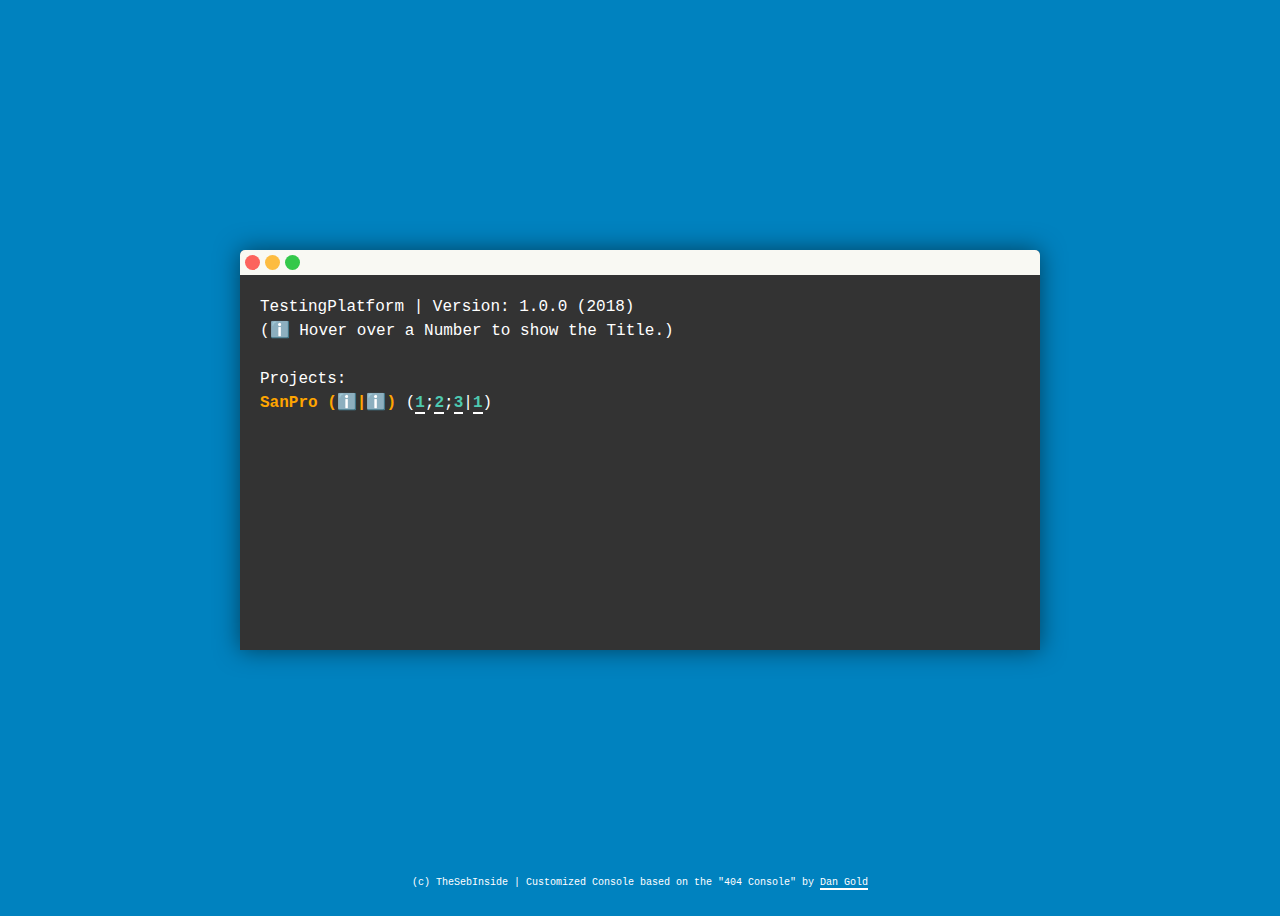
<file: docs/index.html>
<html lang="de">
  <head>
    <meta charset="UTF-8">
    <title>TestingPlatform</title>
    <link rel="stylesheet" href="css/console.css">
    <link rel="stylesheet" href="css/consoletext.css">
  </head>
  <body>
    <div class="content" style="height:400px;">
    <div class="browser-bar">
      <a href="index.html" style="cursor: hand;"><span class="close button"></span></a>
      <a href="index.html" style="cursor: hand;"><span class="min button"></span></a>
      <a href="index.html" style="cursor: hand;"><span class="max button"></span></a>
    </div>
      <div class="text">
        <HeaderText>TestingPlatform | Version: 1.0.0 (2018)</HeaderText>
        <br>
        (<Syntax1>ℹ️</Syntax1> Hover over a Number to show the Title.)
        <br>
        <br>
        Projects:
        <br>
        <Highlight2>SanPro (<span title="AutoUpdater-Code">ℹ️</span>|<span title="Application-Code">ℹ️</span>)</Highlight2>
        (<a title="Get Content from File on Server" href="SanPro/Updater/code1.html"><Syntax2>1</Syntax2></a>;<a title="Get Productversion from other Application" href="SanPro/Updater/code2.html"><Syntax2>2</Syntax2></a>;<a title="Download File from Server" href="SanPro/Updater/code3.html"><Syntax2>3</Syntax2></a>|<a title="iTextSharp - add Text with position" href="SanPro/PDF/code1.html"><Syntax2>1</Syntax2></a>)
      </div>
    </div>
    <p class="Copyright" style="bottom: 0;">(c) TheSebInside | Customized Console based on the "404 Console" by <a href="https://codepen.io/danielcgold/">Dan Gold</a></p>
  </body>
</html>
</file>
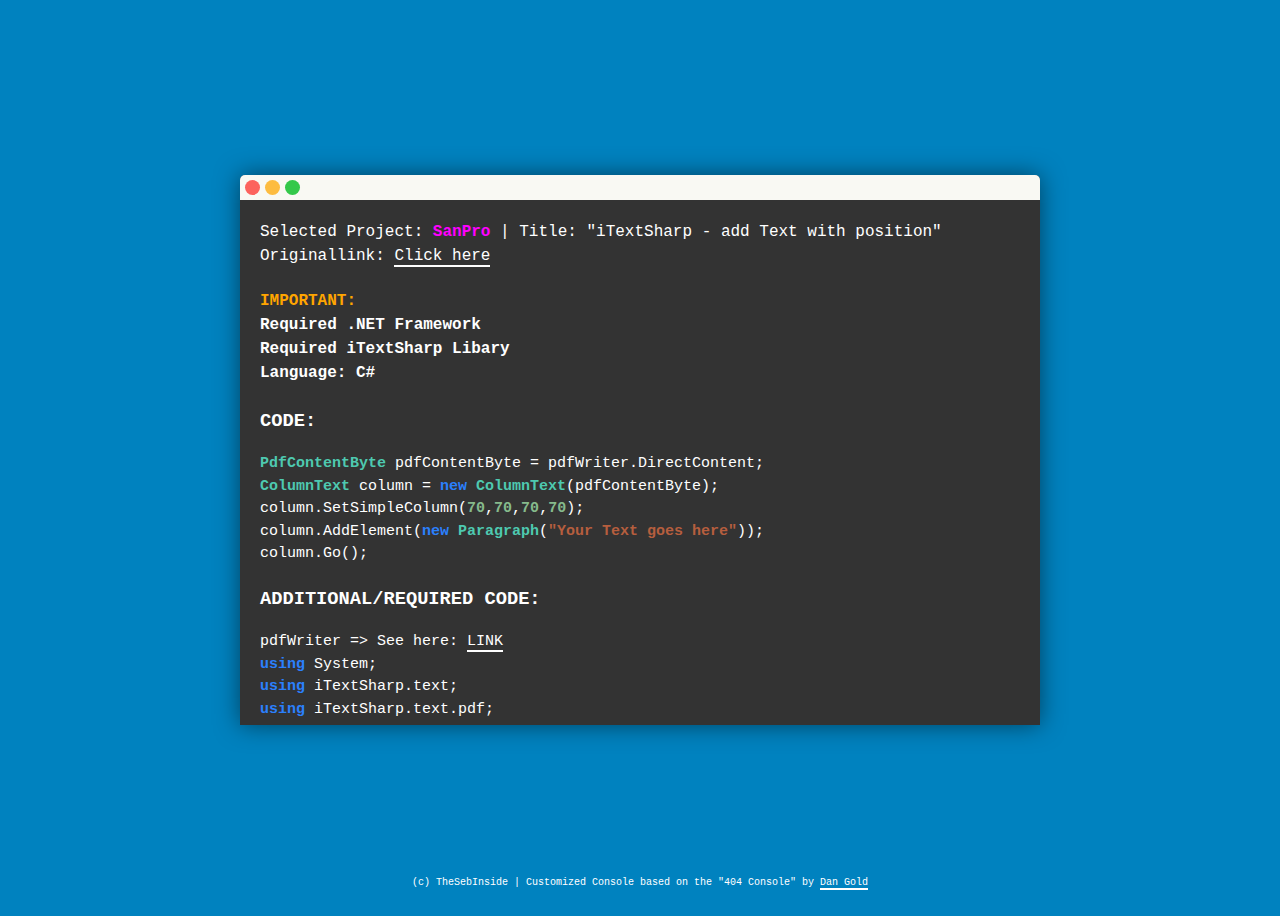
<file: docs/SanPro/PDF/code1.html>
<html lang="de">
  <head>
    <meta charset="UTF-8">
    <title>Console</title>
    <link rel="stylesheet" href="../../css/console.css">
    <link rel="stylesheet" href="../../css/consoletext.css">
  </head>
  <body>
    <div class="content" style="height:550px;">
    <div class="browser-bar">
      <a href="../../index.html" style="cursor: hand;"><span class="close button"></span></a>
      <a href="../../index.html" style="cursor: hand;"><span class="min button"></span></a>
      <a href="../../index.html" style="cursor: hand;"><span class="max button"></span></a>
    </div>
      <div class="text">
        <HeaderText>Selected Project: <Highlight>SanPro</Highlight> | Title: "iTextSharp - add Text with position"
        <br>Originallink: <a href="https://github.com/TheSebInside/TestingPlatform/blob/master/SanPro/PDF-Code-001.MD">Click here</a></HeaderText>
        <br>
        <h4 style="color: orange;">IMPORTANT:<br><span style="color: white;">Required .NET Framework<br>Required iTextSharp Libary</br>Language: C#</span></h4>
        <h3>CODE:</h3>
          <consoletext>
            <p>
              <Syntax2>PdfContentByte</Syntax2> pdfContentByte = pdfWriter.DirectContent;
              <br>
              <Syntax2>ColumnText</Syntax2> column = <Syntax1>new</Syntax1> <Syntax2>ColumnText</Syntax2>(pdfContentByte);
              <br>
              column.SetSimpleColumn(<Syntax4>70</Syntax4>,<Syntax4>70</Syntax4>,<Syntax4>70</Syntax4>,<Syntax4>70</Syntax4>);
              <br>
              column.AddElement(<Syntax1>new</Syntax1><Syntax2> Paragraph</Syntax2>(<Syntax3>"Your Text goes here"</Syntax3>));
              <br>
              column.Go();
            </p>
          </consoletext>
      <h3>ADDITIONAL/REQUIRED CODE:</h3>
        <consoletext><p>
          pdfWriter => See here: <a href="https://stackoverflow.com/a/21415636">LINK</a>
          <br>
          <Syntax1>using</Syntax1> System;
          <br>
          <Syntax1>using</Syntax1> iTextSharp.text;
          <br>
          <Syntax1>using</Syntax1> iTextSharp.text.pdf;
        </consoletext>
      </div>
    </div>
    <p class="Copyright" style="bottom: 0;">(c) TheSebInside | Customized Console based on the "404 Console" by <a href="https://codepen.io/danielcgold/">Dan Gold</a></p>
  </body>
</html>
</file>
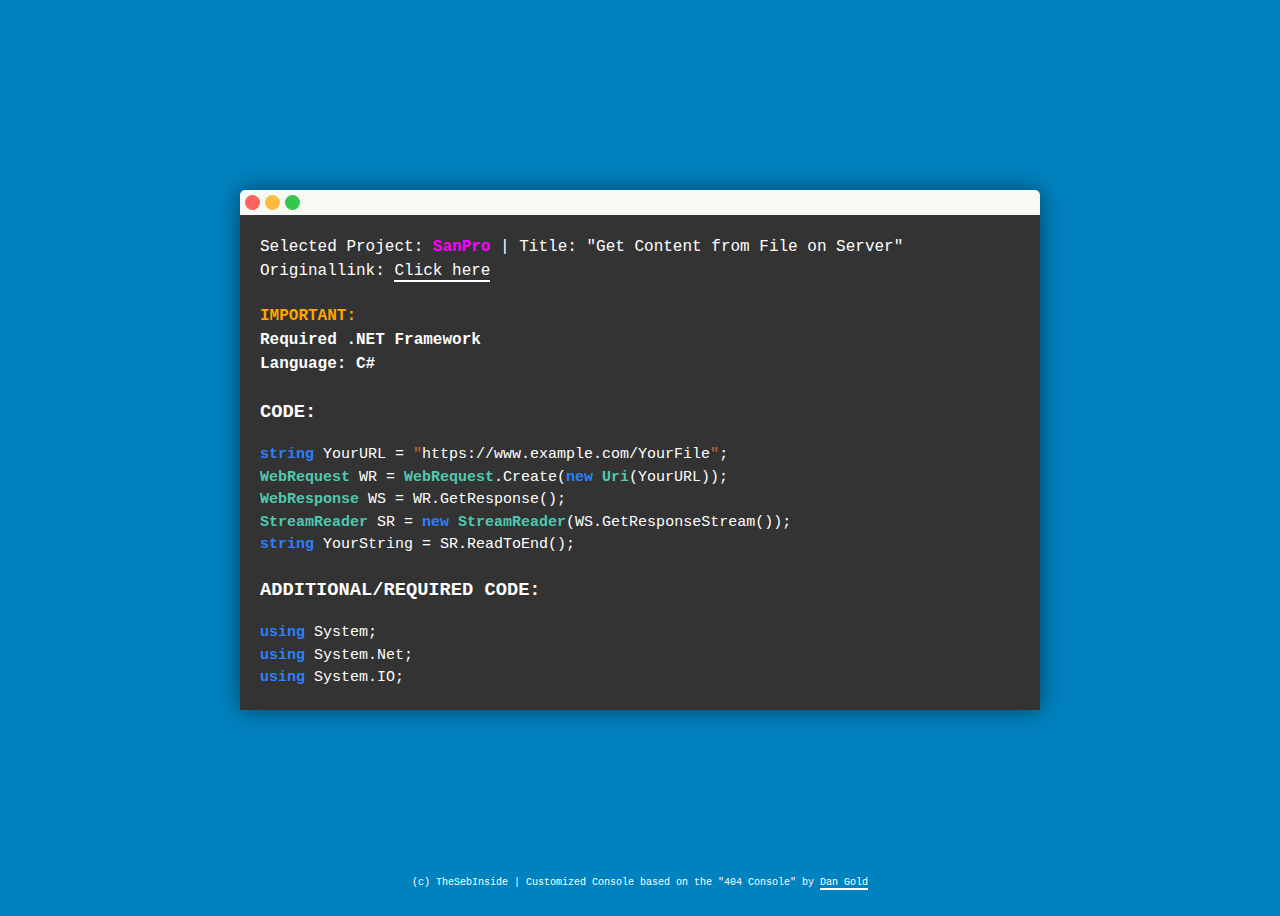
<file: docs/SanPro/Updater/code1.html>
<html lang="de">
  <head>
    <meta charset="UTF-8">
    <title>Console</title>
    <link rel="stylesheet" href="../../css/console.css">
    <link rel="stylesheet" href="../../css/consoletext.css">
  </head>
  <body>
    <div class="content" style="height:520px;">
    <div class="browser-bar">
      <a href="../../index.html" style="cursor: hand;"><span class="close button"></span></a>
      <a href="../../index.html" style="cursor: hand;"><span class="min button"></span></a>
      <a href="../../index.html" style="cursor: hand;"><span class="max button"></span></a>
    </div>
      <div class="text">
        <HeaderText>Selected Project: <Highlight>SanPro</Highlight> | Title: "Get Content from File on Server"
        <br>Originallink: <a href="https://github.com/TheSebInside/TestingPlatform/blob/master/SanPro/Code-001.MD">Click here</a></HeaderText>
        <br>
        <h4 style="color: orange;">IMPORTANT:<br><span style="color: white;">Required .NET Framework</br>Language: C#</span></h4>
        <h3>CODE:</h3>
          <consoletext>
            <p>
              <Syntax1>string</Syntax1> YourURL = <Syntax3>"</Syntax3>https://www.example.com/YourFile<Syntax3>"</Syntax3>;
              <br>
              <Syntax2>WebRequest</Syntax2> WR = <Syntax2>WebRequest</Syntax2>.Create(<Syntax1>new</Syntax1> <Syntax2>Uri</Syntax2>(YourURL));
              <br>
              <Syntax2>WebResponse</Syntax2> WS = WR.GetResponse();
              <br>
              <Syntax2>StreamReader</Syntax2> SR = <Syntax1>new</Syntax1> <Syntax2>StreamReader</Syntax2>(WS.GetResponseStream());
              <br>
              <Syntax1>string</Syntax1> YourString = SR.ReadToEnd();
            </p>
          </consoletext>
      <h3>ADDITIONAL/REQUIRED CODE:</h3>
        <consoletext><p>
          <Syntax1>using</Syntax1> System;
          <br>
          <Syntax1>using</Syntax1> System.Net;
          <br>
          <Syntax1>using</Syntax1> System.IO;
        </consoletext>
      </div>
    </div>
    <p class="Copyright" style="bottom: 0;">(c) TheSebInside | Customized Console based on the "404 Console" by <a href="https://codepen.io/danielcgold/">Dan Gold</a></p>
  </body>
</html>
</file>
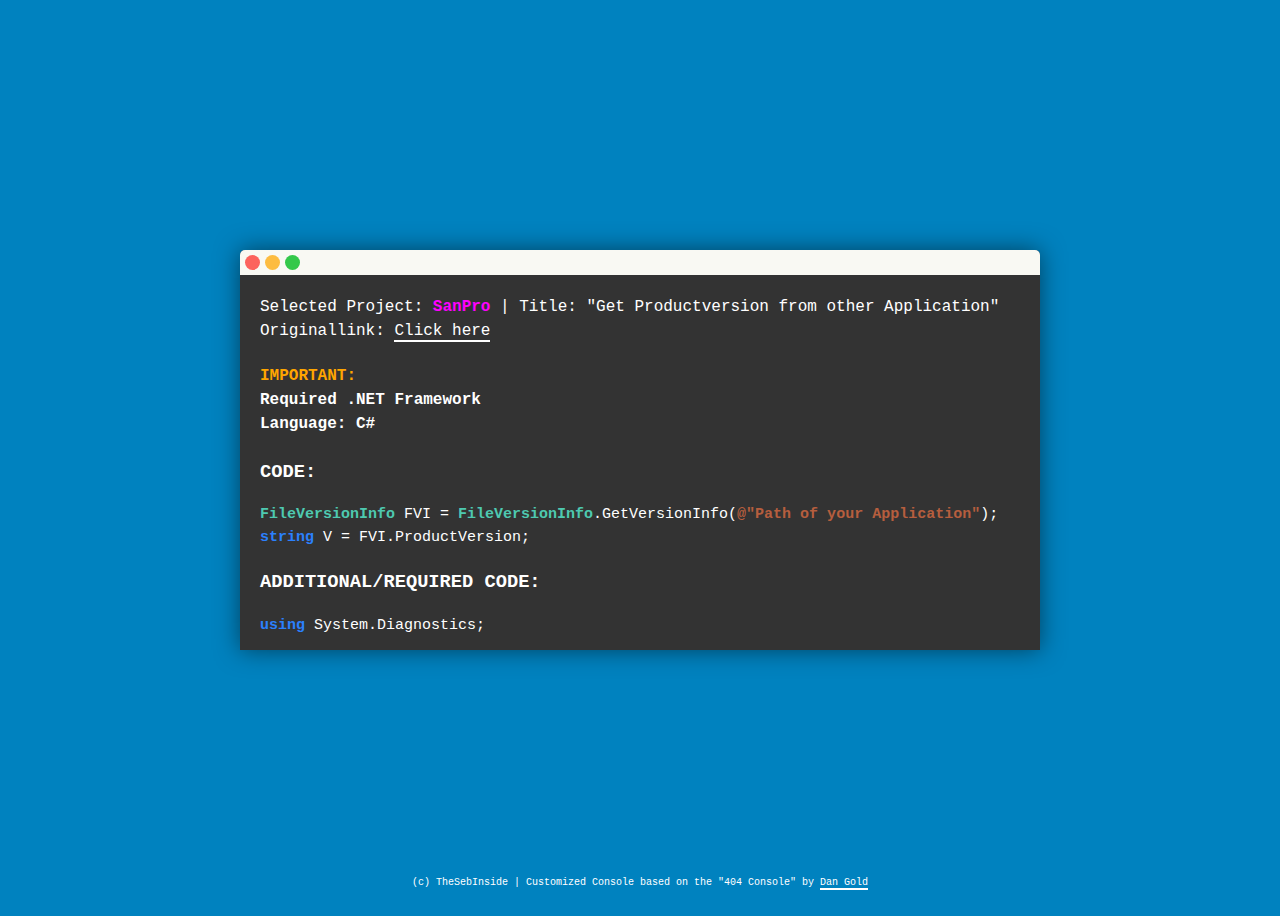
<file: docs/SanPro/Updater/code2.html>
<html lang="de">
  <head>
    <meta charset="UTF-8">
    <title>Console</title>
    <link rel="stylesheet" href="../../css/console.css">
    <link rel="stylesheet" href="../../css/consoletext.css">
  </head>
  <body>
    <div class="content" style="height:400px;">
    <div class="browser-bar">
      <a href="../../index.html" style="cursor: hand;"><span class="close button"></span></a>
      <a href="../../index.html" style="cursor: hand;"><span class="min button"></span></a>
      <a href="../../index.html" style="cursor: hand;"><span class="max button"></span></a>
    </div>
      <div class="text">
        <HeaderText>Selected Project: <Highlight>SanPro</Highlight>    | Title: "Get Productversion from other Application"
        <br>Originallink: <a href="https://github.com/TheSebInside/TestingPlatform/blob/master/SanPro/Code-002.MD">Click here</a></HeaderText>
        <br>
        <h4 style="color: orange;">IMPORTANT:<br><span style="color: white;">Required .NET Framework</br>Language: C#</span></h4>
        <h3>CODE:</h3>
      <consoletext>
        <p>
          <Syntax2>FileVersionInfo</Syntax2> FVI = <Syntax2>FileVersionInfo</Syntax2>.GetVersionInfo(<Syntax3>@"Path of your Application"</Syntax3>);
          <br>
          <Syntax1>string</Syntax1> V = FVI.ProductVersion;
        </p>
      </consoletext>
        <h3>ADDITIONAL/REQUIRED CODE:</h3>
        <consoletext>
          <p><Syntax1>using</Syntax1> System.Diagnostics;</p>
        </consoletext>
      </div>
    </div>
    <p class="Copyright" style="bottom: 0;">(c) TheSebInside | Customized Console based on the "404 Console" by <a href="https://codepen.io/danielcgold/">Dan Gold</a></p>
  </body>
</html>
</file>
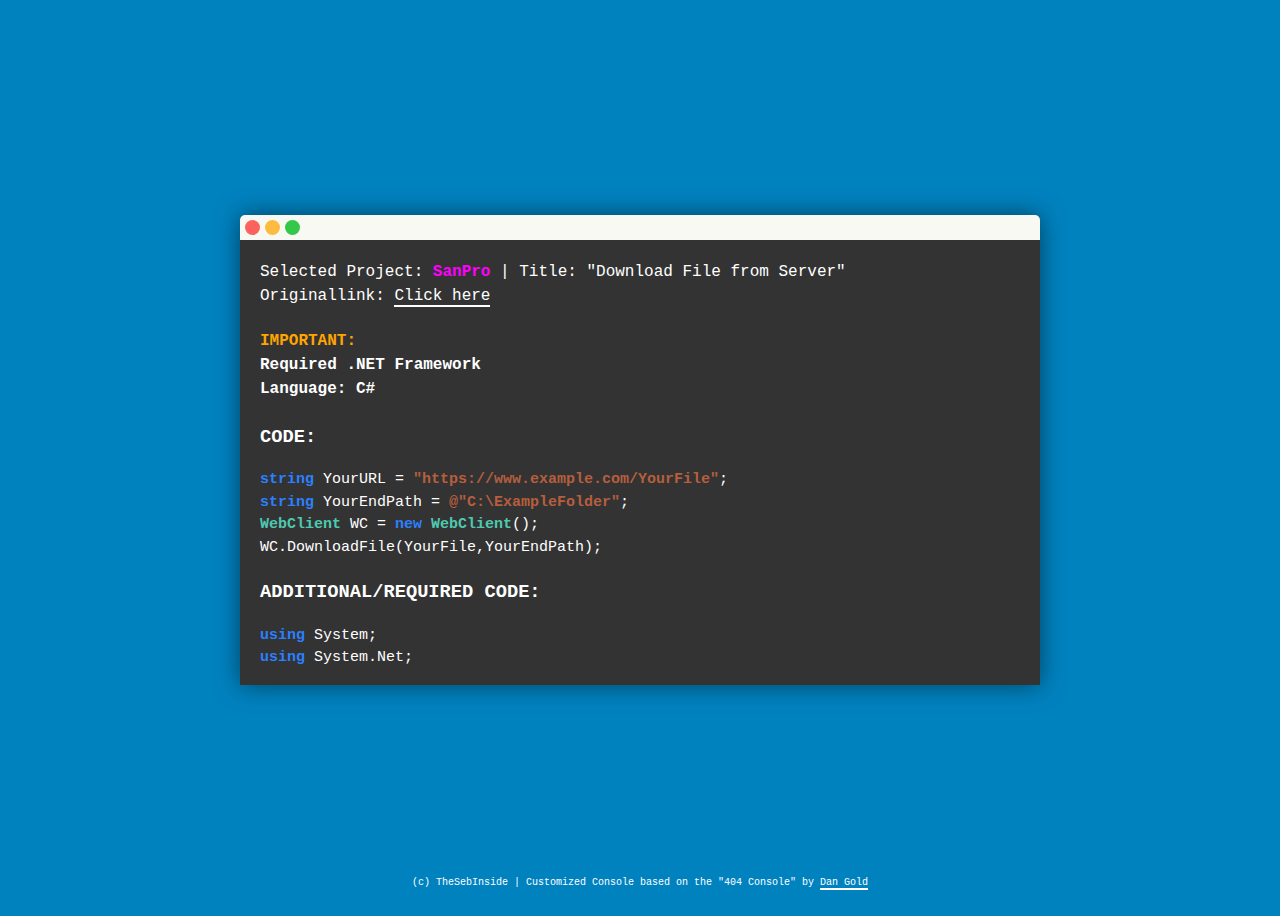
<file: docs/SanPro/Updater/code3.html>
<html lang="de">
  <head>
    <meta charset="UTF-8">
    <title>Console</title>
    <link rel="stylesheet" href="../../css/console.css">
    <link rel="stylesheet" href="../../css/consoletext.css">
  </head>
  <body>
    <div class="content" style="height:470px;">
    <div class="browser-bar">
      <a href="../../index.html" style="cursor: hand;"><span class="close button"></span></a>
      <a href="../../index.html" style="cursor: hand;"><span class="min button"></span></a>
      <a href="../../index.html" style="cursor: hand;"><span class="max button"></span></a>
    </div>
      <div class="text">
        <HeaderText>Selected Project: <Highlight>SanPro</Highlight>    | Title: "Download File from Server"
        <br>Originallink: <a href="https://github.com/TheSebInside/TestingPlatform/blob/master/SanPro/Code-003.MD">Click here</a></HeaderText>
        <br>
        <h4 style="color: orange;">IMPORTANT:<br><span style="color: white;">Required .NET Framework</br>Language: C#</span></h4>
        <h3>CODE:</h3>
      <consoletext>
        <p>
          <Syntax1>string</Syntax1> YourURL = <Syntax3>"https://www.example.com/YourFile"</Syntax3>;
          <br>
          <Syntax1>string</Syntax1> YourEndPath = <Syntax3>@"C:\ExampleFolder"</Syntax3>;
          <br>
          <Syntax2>WebClient</Syntax2> WC = <Syntax1>new</Syntax1> <Syntax2>WebClient</Syntax2>();
          <br>
          WC.DownloadFile(YourFile,YourEndPath);
        </p>
      </consoletext>
        <h3>ADDITIONAL/REQUIRED CODE:</h3>
        <consoletext>
          <p>
            <Syntax1>using</Syntax1> System;
            <br>
            <Syntax1>using</Syntax1> System.Net;
          </p>
        </consoletext>
      </div>
    </div>
    <p class="Copyright" style="bottom: 0;">(c) TheSebInside | Customized Console based on the "404 Console" by <a href="https://codepen.io/danielcgold/">Dan Gold</a></p>
  </body>
</html>
</file>
<file: docs/css/console.css>
body {
  background: #000;
  color: #fff;
  font-family: "Lucida Console", Monaco, monospace;
  line-height: 1.5;
}
a {
  color: #fff;
  text-decoration: none;
  border-bottom: solid 2px;
}
.Copyright
{
  visibility: hidden;
}

@media (min-width: 820px) {
  body {
    background: #0082BF;
    min-height: 100vh;
  }
  .Copyright
  {
    bottom: 0;
    left: 0;
    right: 0;
    font-size: 10px;
    position: absolute;
    text-align: center;
    visibility: visible;
  }
  .content {
    width: 800px;
    height: 300px;;
    position: absolute;
    top: 50%;
    left: 50%;
    transform: translate(-50%, -50%);
    -webkit-transform: translate(-50%, -50%);
    -ms-transform: translate(-50%, -50%);
    background-color: #333;
    padding: 45px 20px 20px;
    box-sizing: border-box;
    box-shadow: 0 0 25px rgba(0, 0, 0, 0.5);
    border-radius: 5px 5px 0 0;
  }

  .browser-bar {
    background: #f9f9f3;
    position: absolute;
    top: 0;
    left: 0;
    right: 0;
    padding: 5px;
    overflow: hidden;
    border-radius: 5px 5px 0 0;
  }

  .button {
    display: inline-block;
    float: left;
    border-radius: 50%;
    width: 15px;
    height: 15px;
    margin-right: 5px;
  }

  .close {
    background: #fc635d;
  }

  .min {
    background: #fdbc40;
  }

  .max {
    background: #34c84a;
  }
}
</file>
<file: docs/css/consoletext.css>
@import url('https://fonts.googleapis.com/css?family=Mali|Montserrat');

HeaderText
{

}
Highlight
{
font-weight: bold;
  color: magenta;
}
Syntax1
{
  /* BLUE */
  color: #2B80FD;
  font-weight: bold;
}
Syntax2
{
  /* GREEN-BLUE */
  color:#4EC9B0;
  font-weight:bold;
}
Syntax3
{
  /* ORANGE-RED */
  color: #B65E3E;
  font-weight: bold;
}
Syntax4
{
  /* LIGHT-PASTEL-GREEN */
  color: #86BA8C;
  font-weight: bold;
}
consoletext
{
  font-size: 15px;
}
Highlight2
{
  color: orange;
  font-weight: bold;
}
</file>
